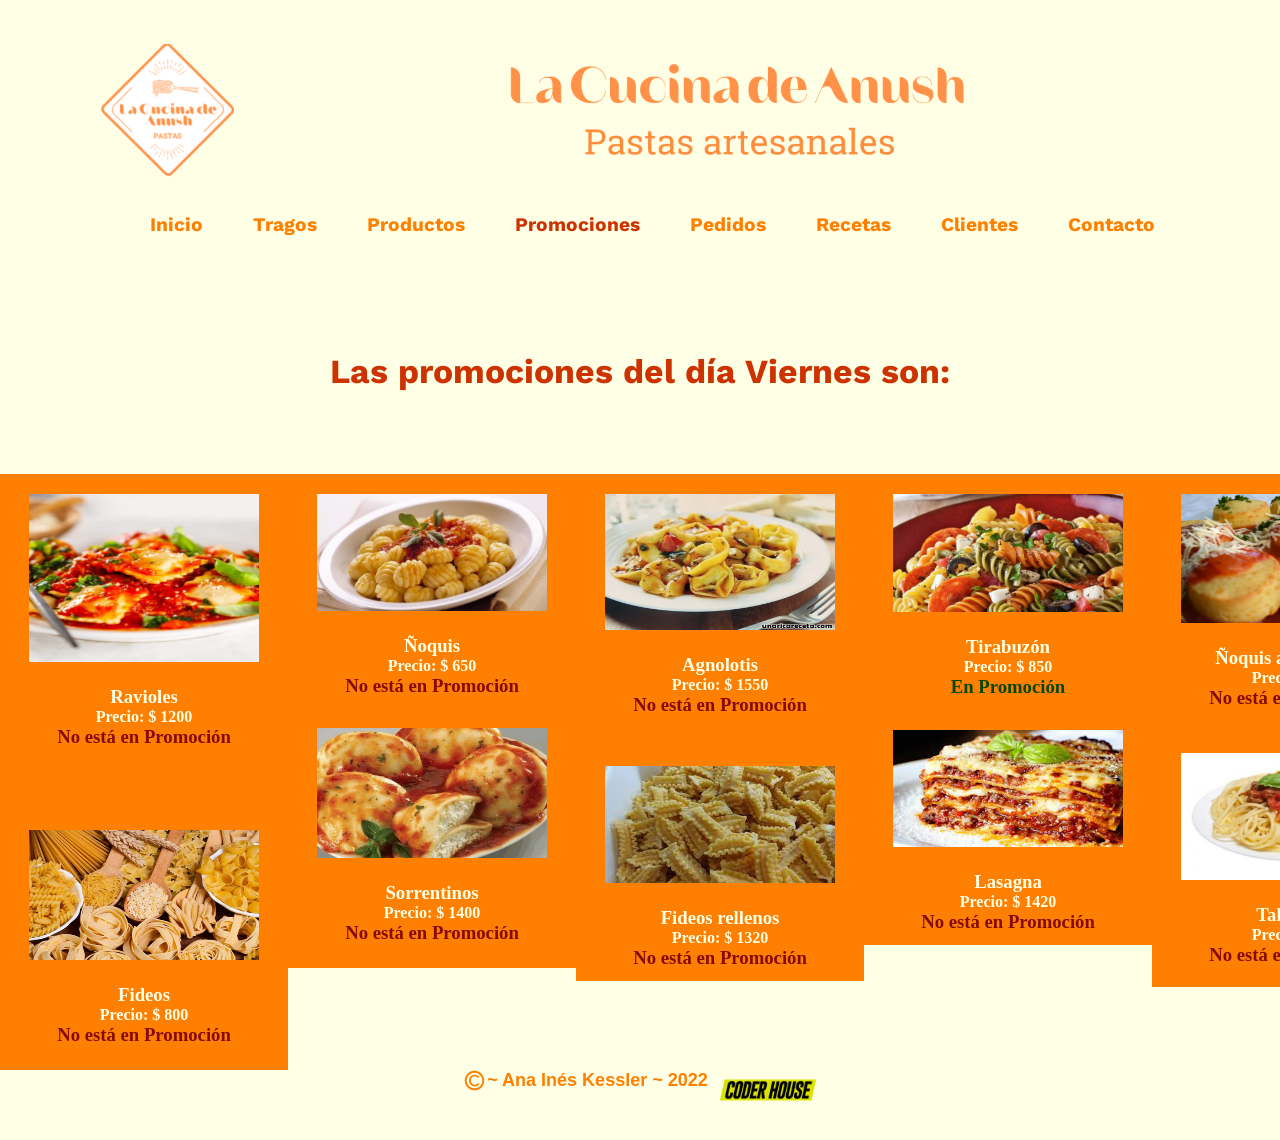
<file: promociones.html>
<!DOCTYPE html>
<html lang="en">
<head>
    <meta charset="UTF-8">
    <meta http-equiv="X-UA-Compatible" content="IE=edge">
    <meta name="viewport" content="width=device-width, initial-scale=1.0">
    <link rel="stylesheet" href="estilos.css">
    <link rel="icon" href="./imagenes/Logo_tenedor.png">
    <title>La Cucina de Anush</title>
</head>
<body>
    <header class="main_header">
        <div class="main_header_logo">
            <!-- <a href="index.html"><img src="./imagenes/CucinaAnushEncabezado.png"/></a> -->
        </div>
        <div>
            <nav class="main_header_nav">
                <ul class="main_header_nav_ul">
                    <li><a href="index.html" class="main_header_nav_boton">Inicio</a></li>                    
                    <li><a href="tragos.html" class="main_header_nav_boton">Tragos</a></li>
                    <li><a href="productos.html"class="main_header_nav_boton">Productos</a></li>
                    <li><a href="promociones.html"class="nav_color_ubicacion">Promociones</a></li>
                    <li><a href="pedidos.html"class="main_header_nav_boton">Pedidos</a></li>
                    <li><a href="recetas.html"class="main_header_nav_boton">Recetas</a></li>
                    <li><a href="clientes.html"class="main_header_nav_boton">Clientes</a></li>
                    <li><a href="contacto.html"class="main_header_nav_boton">Contacto</a></li>                            
                </ul>
            </nav>
        </div>
    </header>
    <main class="main_principal_promociones">
        <div class="main_principal_container"> 
            <h3 class="color_marron" id="promocionValida"></h3>
        </div>
        <div id='cardContainer' class='cardContainer'>
        </div>
    </main>
  
    <footer class="main_footer">
        <div>
            <img src="./imagenes/copyright.svg" class="main_footer_copyright" alt="copyright">
        </div>
        <div class="main_footer_persona">
            <p>~ Ana Inés Kessler ~ 2022</p>
        </div>
        <div>
            <img src="./imagenes/coderhouse-logo.png" class="main_footer_coderhouse" alt="copyright">
        </div>
    </footer>
<!-- js bootstrap -->
    <script src="https://cdn.jsdelivr.net/npm/bootstrap@5.1.3/dist/js/bootstrap.bundle.min.js" integrity="sha384-ka7Sk0Gln4gmtz2MlQnikT1wXgYsOg+OMhuP+IlRH9sENBO0LRn5q+8nbTov4+1p" crossorigin="anonymous"></script>
    <script src="./js/promociones.js"></script>
</body>
</html>
</file>
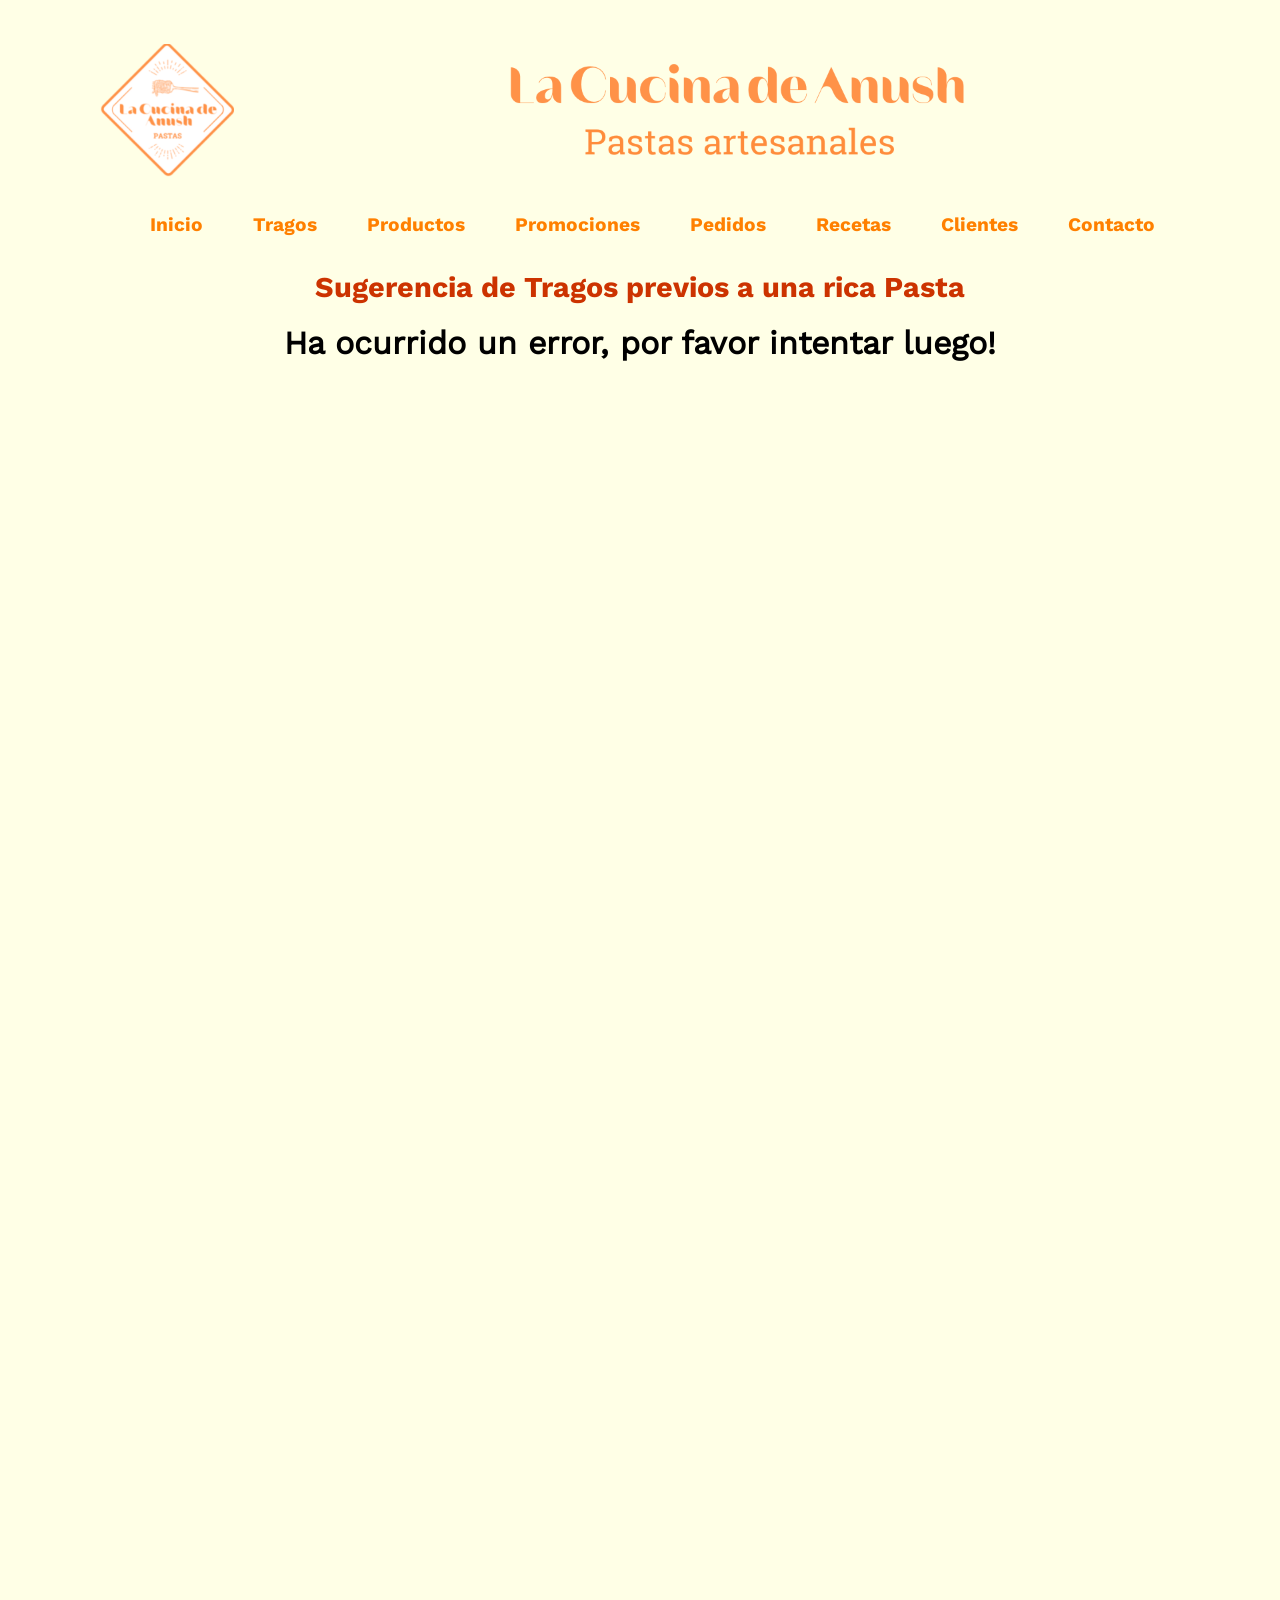
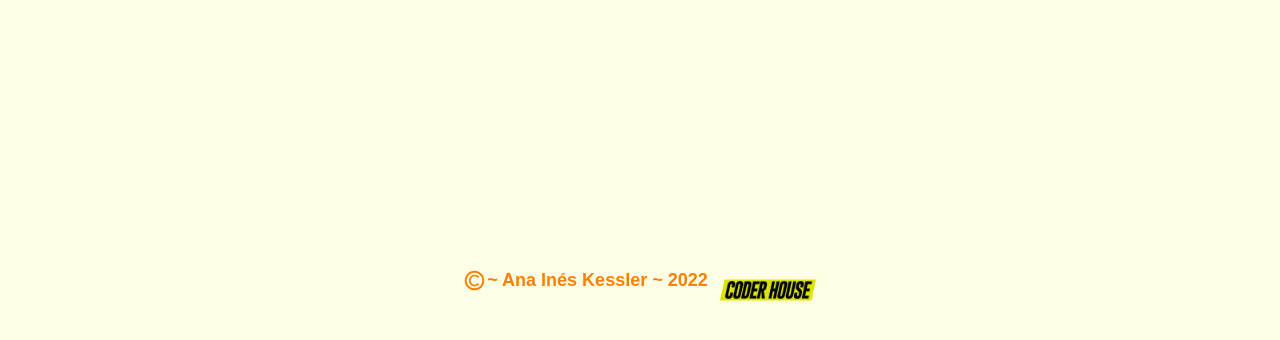
<file: tragos.html>
<!DOCTYPE html>
<html lang="en">
<head>
    <meta charset="UTF-8">
    <meta http-equiv="X-UA-Compatible" content="IE=edge">
    <meta name="viewport" content="width=device-width, initial-scale=1.0">
    <link rel="stylesheet" href="estilos.css">
    <link rel="icon" href="./imagenes/Logo_tenedor.png">
    <title>La Cucina de Anush</title>
</head>
<body>
    <header class="main_header">
        <div class="main_header_logo">
            <!-- <a href="index.html"><img src="./imagenes/CucinaAnushEncabezado.png"/></a> -->
        </div>
        <div>
            <nav class="main_header_nav">
                <ul class="main_header_nav_ul">
                    <li><a href="index.html" class="main_header_nav_boton">Inicio</a></li>  
                    <li><a href="tragos.html" class="main_header_nav_boton">Tragos</a></li>
                    <li><a href="productos.html"class="main_header_nav_boton">Productos</a></li>
                    <li><a href="promociones.html"class="main_header_nav_boton">Promociones</a></li>
                    <li><a href="pedidos.html"class="main_header_nav_boton">Pedidos</a></li>
                    <li><a href="recetas.html"class="main_header_nav_boton">Recetas</a></li>
                    <li><a href="clientes.html"class="main_header_nav_boton">Clientes</a></li>
                    <li><a href="contacto.html"class="main_header_nav_boton">Contacto</a></li>                            
                </ul>
            </nav>
        </div>
    </header>
    <main class="main_principal_nosotros">
        <div id="tragosInternac"> 
            <h2 class="color_marron">Sugerencia de Tragos previos a una rica Pasta</h2>
            <br>
        </div>
    </main>
    <footer class="main_footer">
        <div>
            <img src="./imagenes/copyright.svg" class="main_footer_copyright" alt="copyright">
        </div>
        <div class="main_footer_persona">
            <p>~ Ana Inés Kessler ~ 2022</p>
        </div>
        <div>
            <img src="./imagenes/coderhouse-logo.png" class="main_footer_coderhouse" alt="copyright">
        </div>
    </footer>
    <script src="./js/tragos.js"></script>
</body>
</html>
</file>
<file: estilos.css>
/* Resetear valores de configuración */
* {
margin: 0;
padding: 0;
}
a {
    text-decoration: none;
}
ul,
ol {
    list-style: none;
}
main{
    background-color: #ffffe6;;
}
/* Definir Fuentes */
@font-face {
    font-family: 'Work Sans';
    src: url(./fonts/WorkSans-Regular.ttf) format("truetype");
    font-style: normal;
    font-weight: normal;
}
@font-face {
    font-family: 'Work Sans Medium';
    src: url(./fonts/WorkSans-Medium.ttf) format("truetype");
    font-style: medium;
    font-weight: 500;
}
@font-face {
    font-family: 'Work Sans Bold';
    src: url(./fonts/WorkSans-Bold.ttf) format("truetype");
    font-style: bold;
    font-weight: 700;
}

/* Encabezado */
.main_header {
    background-color: #ffffe6;
    height: 250px;
    padding-top: 10px;
    padding-bottom: 10px;
    padding-left: 100px;
    width: 100%;
}
.main_header_logo {
    width: 100vw;
    height: 200px;
    background: url(./imagenes/CucinaAnushEncabezado.png) ;
    /* background-attachment: fixed; */
    background-position: center;
    background-repeat: no-repeat;
    background-size:contain;
    display: flex;
    flex-direction: column;
}
.main_header_nav {
    width: 100%;
    display: flex;
    flex-wrap: wrap;
    background-color: #ffffe6;
}
.main_header_nav_ul {
    display: flex;
    justify-content: center;
    height: 30px;
    align-items:center;
}
.main_header ul li {
    width: 30%;
    height: 40px;
    align-content: center;
    /* position: relative; */
}
.main_header_nav_boton {
    font-style: Medium;
    font-size: 1.2rem;
    font-family: "Work Sans Bold", Verdana, sans-serif;
    font-weight: 500;
    line-height: 1.2;
    color:#ff8000;
    padding-left: 50px;
}
.main_header_nav_boton:hover{
    color: grey;
}
.nav_color_ubicacion {
    font-style: Medium;
    font-size: 1.2rem;
    font-family: "Work Sans Bold", Verdana, sans-serif;
    font-weight: 500;
    line-height: 1.2;
    padding-left: 50px;
    color: #cc3300;
}
/* Cuerpo Principal */
.main_principal {
    width: auto;
    height: 1000px;
    background-color: #ffffe6;
    font-family: 'Work Sans';
    display: flex;
    /* flex-direction: row; */
    justify-content: center;
}
.main_principal_container {
    display: flex;
    align-items: center;
    height: 500px;
    width: 100vw;
    justify-content: space-around;
}
.main_principal_pedidos {
    width: auto;
    background-color: #ffffe6;
    font-family: 'Work Sans';
    display: flex;
    /* flex-direction: row; */
    justify-content: center;
}
.main_principal_container_pedidos {
    display: flex;
    align-items: center;
    height: 100vh;
    width: 100vw;
    justify-content: space-around;
}
.main_principal_container_recetas {
    display: flex;
    align-items: center;
    background-color: #ffffe6;
    height: 50px;
    width: 100vw;
    justify-content: space-around;
}
.main_principal_container {
    width: auto;
    height: 300px;
}

.main_principal_container_contacto{
    display: flex;
    align-items: center;
    height: 600px;
    width: 100vw;
    justify-content: space-around;
}
.main_principal_container_inicio{
display: flex;
align-items: center;
height: 500px;
width: 100vw;
justify-content: space-around;
}
#mostrarRecetas {
    background-color: #ffffe6;
    width: 100%;
    height: 850px;
}
.main_principal_wapper{
    overflow: hidden;
    display: flex;
    /* justify-content: space-around; */
    flex-direction: column;
    width: 800px;
    font-size: 12px;
}
.main_principal_promociones{
    overflow: hidden;
    display: flex;
    background-color: #ffffe6;
    /* justify-content: space-around; */
    flex-direction: column;
    width: 100%;
    height: 800px;
}
.main_principal_wapper_titulo{
    font-family: 'Work Sans Medium';
    text-align:center;
    color:#ff8000;
}
.main_principal_container_clientes{
    display: flex;
    /* flex-direction: row; */
    align-items: center;
    width: 100%;
    height: auto;
    justify-content: space-around;
}
.main_principal_container_clientes_boton{
    display: flex;
    /* flex-direction: row; */
    align-items: center;
    width: 20vw;
    justify-content: space-around;
}
.main_principal_container_clientes_img{
    overflow: hidden;
    display: flex;   
    object-fit: cover;
}
.main_principal_nosotros{
    width: auto;
    background-color: #ffffe6;
    font-family: 'Work Sans';
    display: flex;
    justify-content: center;
}
#main_principal_pedidos{
    width: auto;
    height: 1200px;
    
    background-color: #ffffe6;
    font-family: 'Work Sans';
    justify-content: center;
}
.main_principal_pedidos_catalogo{
    width: auto;
    justify-content: right;
    background-color: #ffffe6;
}
#main_clienteNuevo{
    width: auto;
    height: 900px;
    background-color: #ffffe6;
    font-family: 'Work Sans';
    display: flex;
    flex-direction: row;
    justify-content: center;
}

.main_principal_container_img_nosotros{
    display: flex;
    width: 80%;
    justify-content:space-around;
}
.main_principal_container_pedido_img {
    overflow: hidden;
    width: 30%;
    display: flex;   
    object-fit: cover;
}
.main_principal_container_clientes {
    display: flex;
    width: 100%;
    height: 800px;
    justify-content:space-around;
}
.color_marron{
    font-style: Medium;
    font-size: 1.8rem;
    text-align: center;
    font-family: "Work Sans Bold", Verdana, sans-serif;
    font-weight: 500;
    line-height: 1.2;
    color: #cc3300;
    background-color: #ffffe6;
}

.color_claro {
    font-size: 14px;
    text-align: center;
    font-family: "Work Sans Bold", Verdana, sans-serif;
    font-weight: 100;
    color: #ffffe6;
}

/* Footer */
.main_footer{
    background-color: #ffffe6;
    display: flex;
    flex-wrap: wrap;
    justify-content: center;
    height: 70px;
}
.main_footer_copyright {
    width: 25px;
    height: auto;
}

.main_footer_coderhouse {
    padding-top: -150px;
    padding-left: 10px;
    width: 100px;
    height: auto;
}

.main_footer_persona{
    display: flex;
    font-family: Arial, Helvetica, sans-serif;
    font-size: 2vh;
    font-weight: bold;
    color: #ff8000;
}
/* Botón */
.boton_color {
    border: solid #fff 2px;
    width: 120px;
    height: 60px;
    padding: 7px;
    border: none;
    border-radius: 10px;
    cursor: pointer;
    background-color:#ff8000;
    color: #ffffe6;
    font-family: Arial, Helvetica, sans-serif;
    font-size: 2vh;
    font-weight: bold;
    box-shadow: 4px 7px 20px 5px rgba(255, 255, 255, 0.57);
    margin-top: 10px;
}

.color_titulos {
    font-style: Medium;
    text-align: center;
    font-size: 1.2rem;
    font-family: "Work Sans Bold", Verdana, sans-serif;
    font-weight: 500;
    line-height: 1.2;
    color: #cc3300;
}
.main_principal_container_formulario input {
    display: block;
    width: 300px;
    height: 40px;
    border: #cc3300;
}

.main_principal_container_formulario textarea {
    width: 500px;
    height: 100px;
    padding: 10px;
    display: block;
    margin: 10px;
    box-sizing: border-box;
}

#campoLocalidad{
    width: 120px;
    height: 30px;
}

#contenedorListaclientes {
    width: auto;
    height: 200px;
    display: flex;    
    background-color: #ffffe6;
    margin-left: 10px;
    padding-top: 10px;
    padding-left: 5px;
    justify-content: space-around;
}

/* **********     Tarjetas     ********** */
#cards {
    display: grid;
    grid-template-columns: repeat(auto-fit, minmax(100px,1fr));
}
  
.card {
    background-color: #ff8000;
    text-align: center;
    font-weight: bold;
    color: #ffffe6;
    transition: all 0.3s ease-out;
}
  
.card img {
    padding: 20px 20px 20px 20px;
    width: 80%;
    height: 50%;
}
  
.card figcaption {
    padding: 2rem;
}

button.boton {
    width: 180px;
    height: 50px;
    background-color: #b9b9b9;
    border-radius: 20px;
    border: solid #ff8000 2px;
    margin: 5px;
    font-size: 16px;
    cursor: pointer;
  }
  .boton .active {
    background-color: #cc3300;
    cursor: pointer;
  }

  .carrusel {
    width: 100%;
    text-align: center;
  }

#botones {
    width: 100%;
    text-align: center;
    display: flex;
    justify-content: center;
}

#contenedorTextosCarrousel {
    width: 100%;
    height: 600px;
    text-align: center;
}

.receta_Imagen {
    width: 30%;
    height: 50%;
}
#recetaIngredientes {
    margin: auto;
    text-align: justify;
    width: 90%;
    height: 70px;
}

#recetatitulo {
    margin-top: 20px;

}
#recetaPasoaPaso {
    margin: auto;
    text-align: justify;
    padding: 5px;
    width: 90%;
    height: 90px;
}
.texto_recetas {
    font-style: Medium;
    font-size: 16px;
    font-family: "Work Sans Bold", Verdana, sans-serif;
    font-weight: 200;
    color: black;
}
.formularioRecetas{
    width: 23%;
    margin-left: auto;
    margin-right: auto;
    font-size: 25px;
    justify-content: center;
    background-color: #ffffe6;;
}
#tipoPasta {
    /* margin: 10px 10px; */
    height: 25px;
    border-radius: 50px;
    width: 300px;
    height: 50px;
    border: 3px solid rgba(255, 255, 255, 0.2);
    box-shadow: 9px 7px 11px 8px rgba(255, 255, 255, 0.42);
    border-radius: 20px;
    font-size: 18px;
    font-family: "Work Sans Bold", Verdana, sans-serif;
    color: #cc3300;
}
label {
    font-style: normal;
    font-weight: 700;
    font-size: 25px;
    line-height: 61px;
    color: #ff8000;
}
.form-button {
    width: 150px;
    height: 50px;
    margin-left: 300px;
    border: none;
    background: #ff8000;
    box-shadow: 4px 7px 20px 5px rgba(255, 255, 255, 0.57);
    border-radius: 20px;
    font-size: 16px;
    font-family: "Work Sans Medium", Verdana, sans-serif;
}

#listadoCompletoClientes {
    width: 900px;
    height: 400px;
    padding-left: 10px;  
}

.color_marron_sm {
    font-style: Small;
    font-size: 1rem;
    text-align: center;
    font-family: "Work Sans Bold", Verdana, sans-serif;
    font-weight: 200;
    line-height: 1.2;
    color: #cc3300;
    background-color: #ffffe6;
}

#datosAltaCliente {
    display: inline-block;
    padding: 5px;
}

#formularioIngreso{
    width: 50%;
    margin-left: auto;
    margin-right: auto;
    font-size: 8px;
    justify-content: center;
    background-color: #ffffe6;;
}

#tragosInternac {
    width: auto;
    height: 1600px;
}

.imagenTragos {
    width: 150px;
    height: auto;
}

/* Estilos Promociones */

.cardContainer {
    display: flex;
    flex-direction: row;
    flex-wrap: wrap;
}

.Item {
    width: 330px;
    height: 460px;
    border-radius: 8px;
    box-shadow: 0 2px 2px rgba(0, 0, 0, 0.2);
    overflow: hidden;
    margin: 20px;
    text-align: center;
    transition: all 0.25s;
    display: flex;
    flex-direction: column;
    align-items: center;
}

.Item:hover{
    transform: translateY(-15px);
    box-shadow: 0 12px 16px rgba(0, 0, 0, 0.2);
}

.Item img{
    height: 180px;
    margin: 10px
}

.Item h4{
    font-weight: 300;
    font-size: 28px;
    margin: 15px
}

.green{
    color: rgb(7, 71, 7) !important
  }
  
  .red{
    color: rgb(133, 10, 10) !important
  }

.cardContainer{
    width: auto;
    height: 600px;
    flex: auto;
    display: flex;
    flex-direction: column;
    align-items: center;
}
</file>
